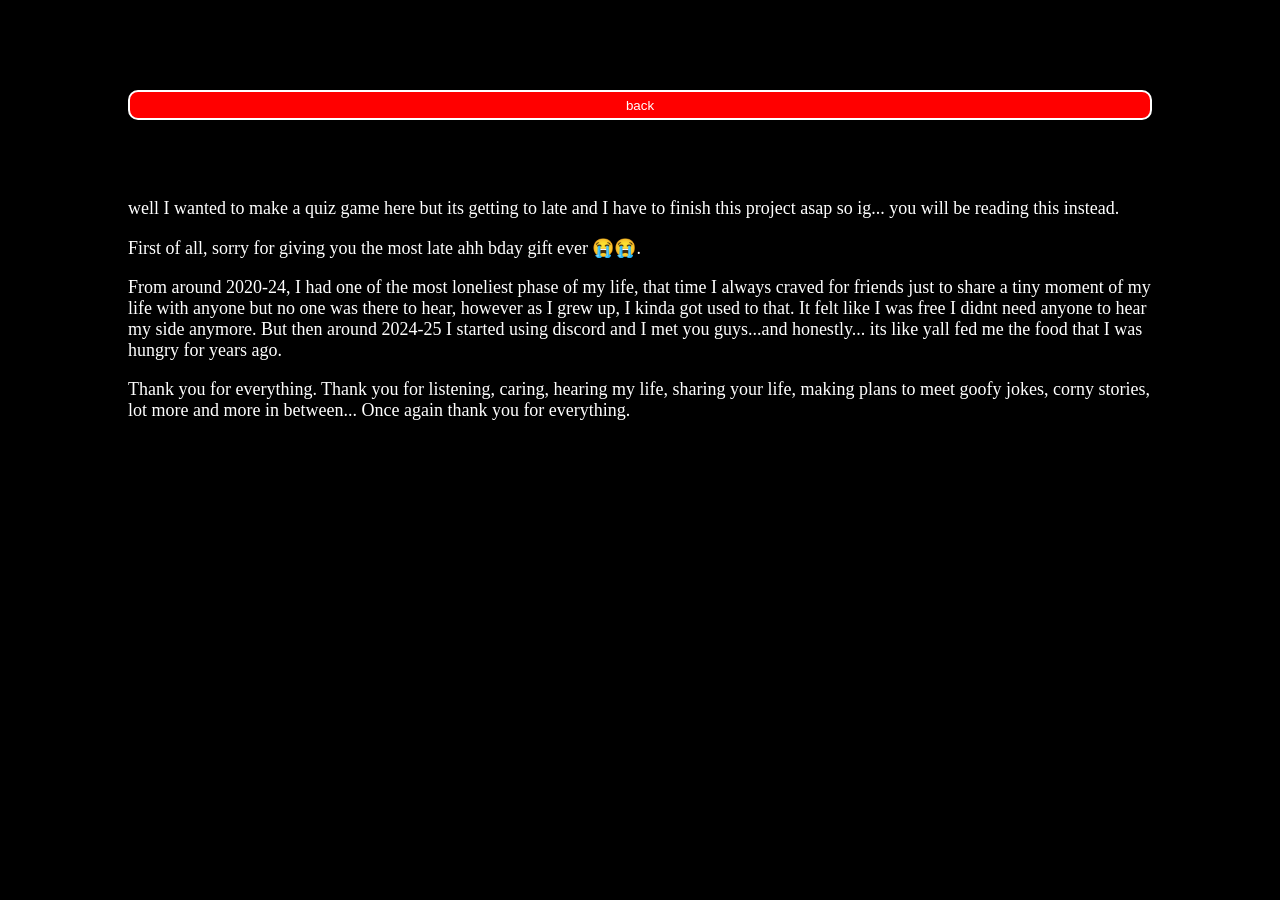
<file: goofyQuiz.html>
<!doctype html>
<html lang="en">
  <head>
    <meta charset="UTF-8" />
    <meta name="viewport" content="width=device-width, initial-scale=1.0" />
    <meta
      name="viewport"
      content="width=device-width, initial-scale=1.0, maximum-scale=1.0, user-scalable=no"
    />
    <link rel="stylesheet" href="cssFiles/goofyQuiz.css" />
    <title>Document</title>
  </head>
  <body>
    <button class="back">back</button>
    <div class="yapping">
      <p>
        well I wanted to make a quiz game here but its getting to late and I
        have to finish this project asap so ig... you will be reading this
        instead.
      </p>

      <p>
        First of all, sorry for giving you the most late ahh bday gift ever
        😭😭.
      </p>

      <p>
        From around 2020-24, I had one of the most loneliest phase of my life,
        that time I always craved for friends just to share a tiny moment of my
        life with anyone but no one was there to hear, however as I grew up, I
        kinda got used to that. It felt like I was free I didnt need anyone to
        hear my side anymore. But then around 2024-25 I started using discord
        and I met you guys...and honestly... its like yall fed me the food that
        I was hungry for years ago.
      </p>
      <p>
        Thank you for everything. Thank you for listening, caring, hearing my
        life, sharing your life, making plans to meet goofy jokes, corny
        stories, lot more and more in between... Once again thank you for
        everything.
      </p>
    </div>
  </body>
  <script>
    let back = document.querySelector(".back");
    back.addEventListener("click", () => {
      window.location.href = "index.html";
    });
  </script>
</html>
</file>
<file: cssFiles/goofyQuiz.css>
body {
    background-color: black;
    height: 100vh;
    width: 100vw;
    padding: 0px;
    margin:0px;
    display: flex;
    align-items: center;
    justify-content: flex-start;
    }

.yapping {
    position: fixed;
    height:70vh;
    top:20vh;
    left: 10vw;
    color:white;
    text-align: left;
    width: 80vw;
    padding: 0px;
    font-size: large;
    overflow-y: auto;

}

.back {
    position: fixed;
    top:10vh;
    left: 10vw;
    background-color: red;
    color: white;
    border:2px solid white;
    height: 30px;
    width: 80vw;
    border-radius: 10px;
}
</file>
